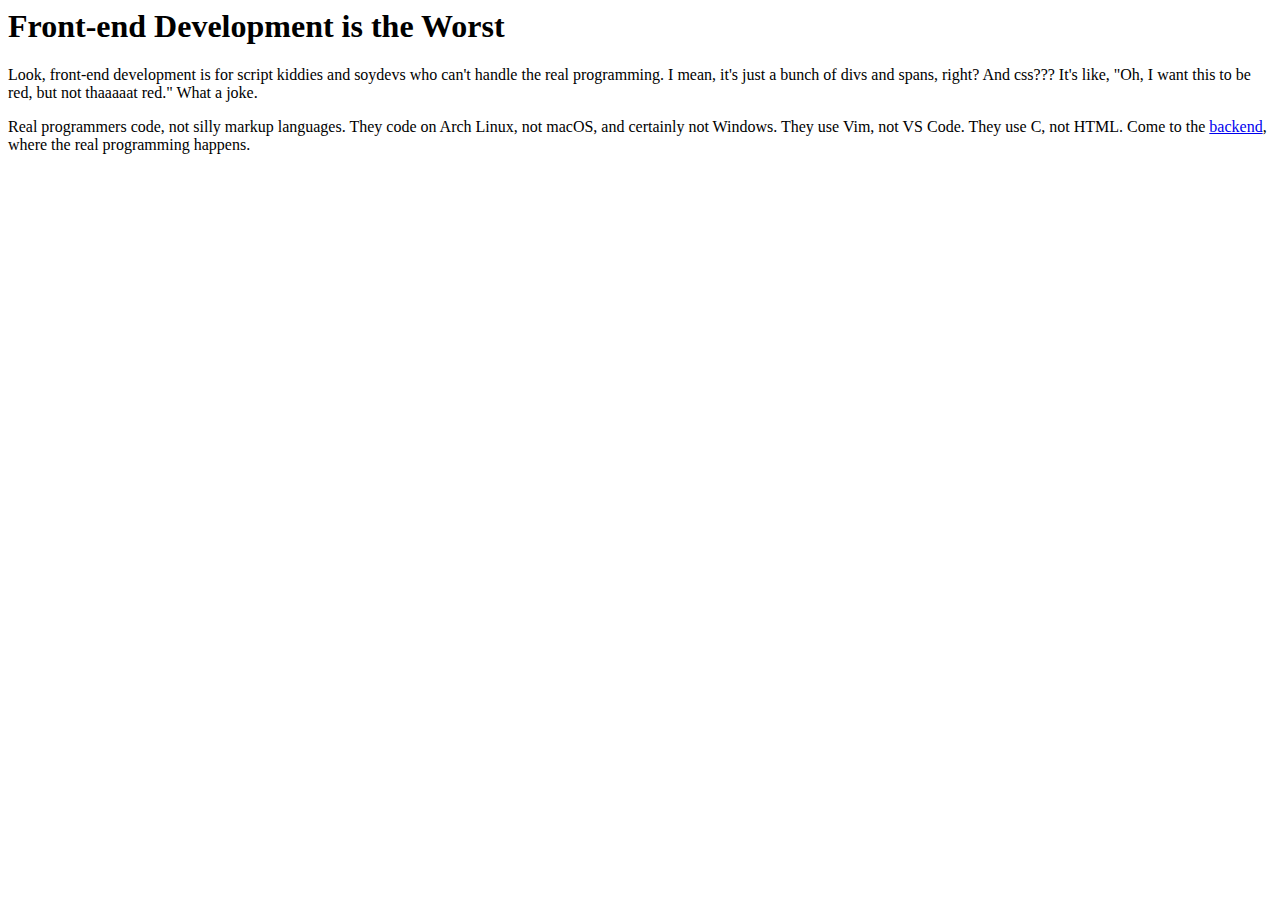
<file: index.html>
<html>
  <head>
    <title>Why Frontend Development Sucks</title>
  </head>
  <body>
    <h1>Front-end Development is the Worst</h1>
    <p>
      Look, front-end development is for script kiddies and soydevs who can't
      handle the real programming. I mean, it's just a bunch of divs and spans,
      right? And css??? It's like, "Oh, I want this to be red, but not thaaaaat
      red." What a joke.
    </p>
    <p>
      Real programmers code, not silly markup languages. They code on Arch
      Linux, not macOS, and certainly not Windows. They use Vim, not VS Code.
      They use C, not HTML. Come to the
      <a href="https://www.boot.dev">backend</a>, where the real programming
      happens.
    </p>
  </body>
</html>
</file>
